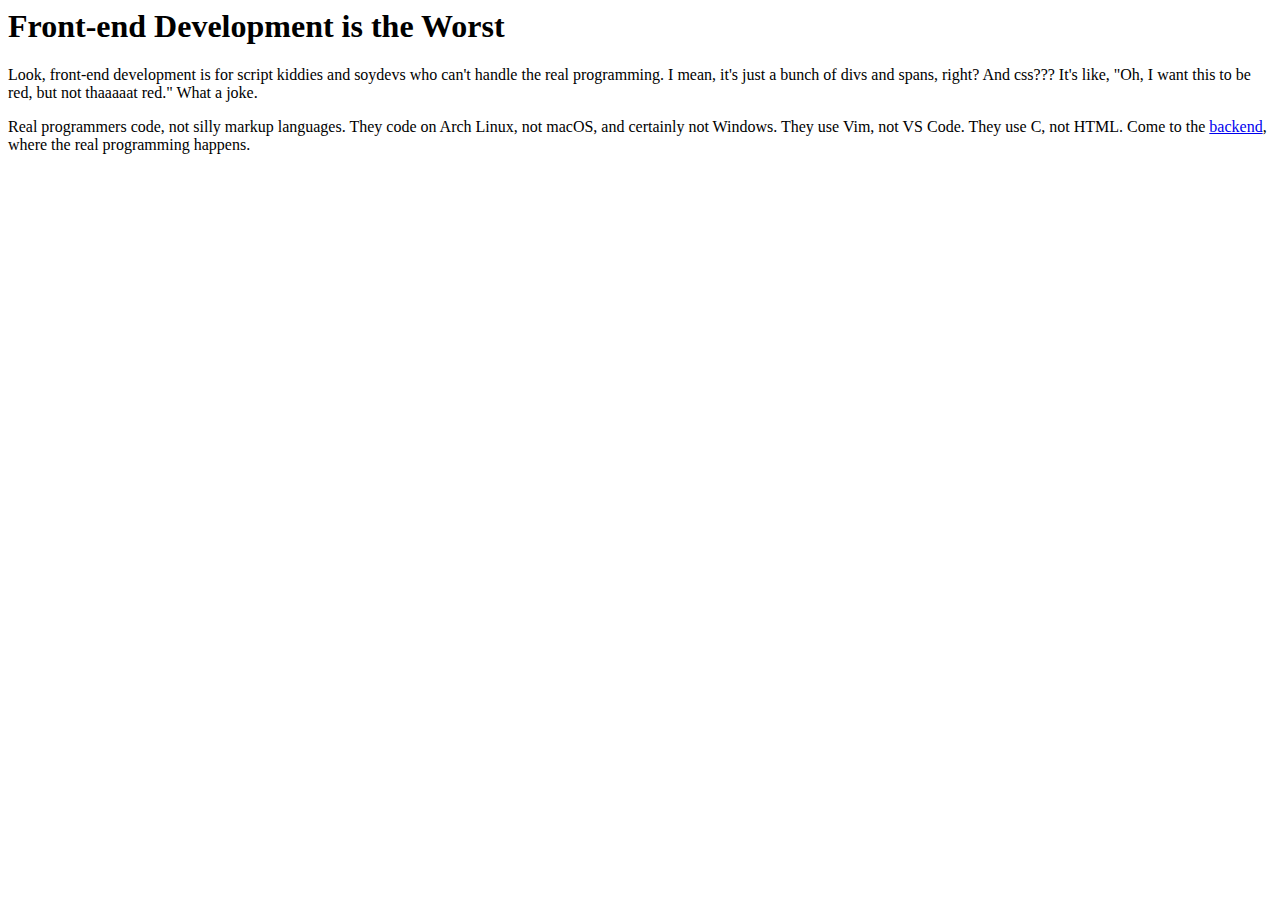
<file: index.html>
<html>
  <head>
    <title>Why Frontend Development Sucks</title>
  </head>
  <body>
    <h1>Front-end Development is the Worst</h1>
    <p>
      Look, front-end development is for script kiddies and soydevs who can't
      handle the real programming. I mean, it's just a bunch of divs and spans,
      right? And css??? It's like, "Oh, I want this to be red, but not thaaaaat
      red." What a joke.
    </p>
    <p>
      Real programmers code, not silly markup languages. They code on Arch
      Linux, not macOS, and certainly not Windows. They use Vim, not VS Code.
      They use C, not HTML. Come to the
      <a href="https://www.boot.dev">backend</a>, where the real programming
      happens.
    </p>
  </body>
</html>
</file>
